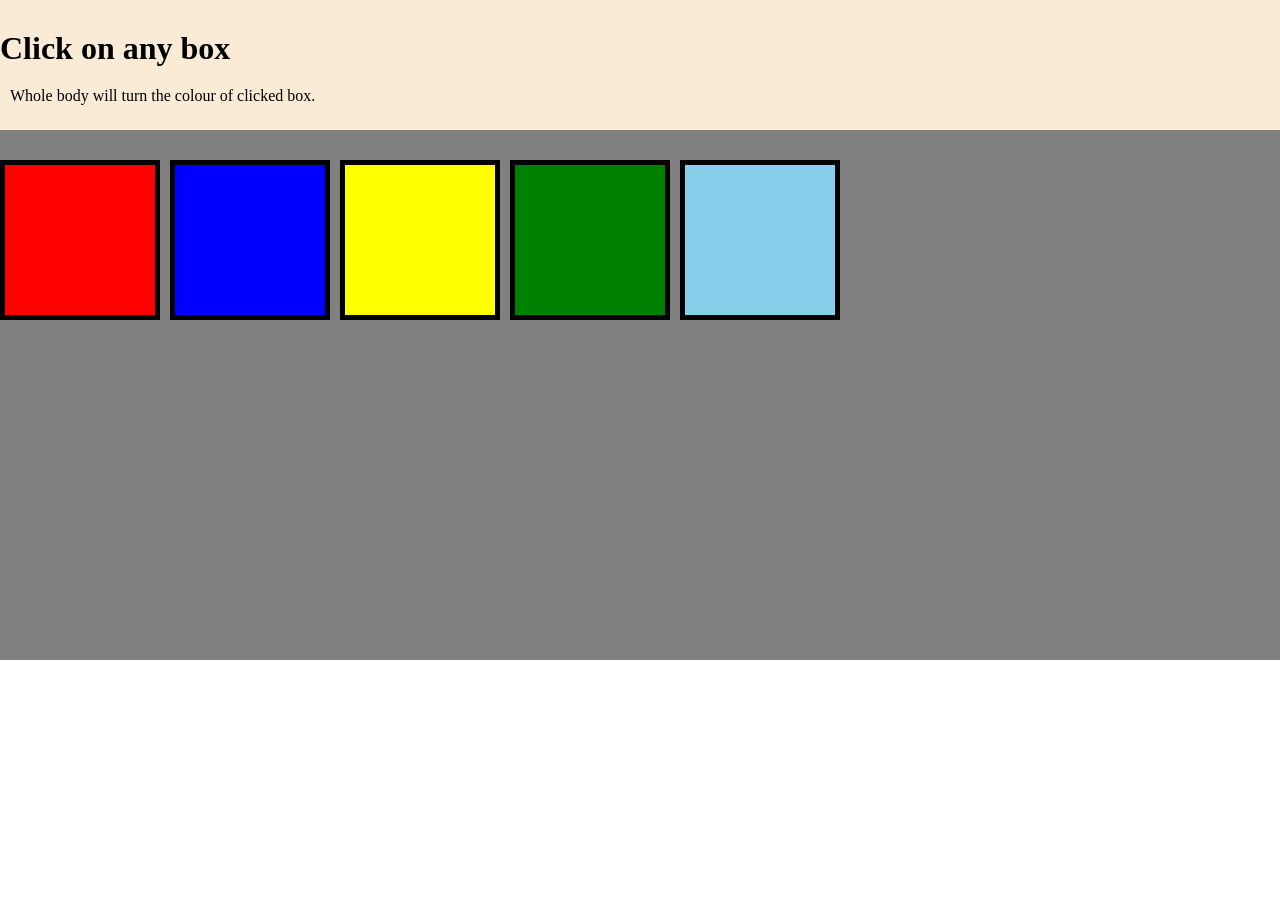
<file: DOM-projects/index.html>
<!DOCTYPE html>
<html lang="en">
<head> 
    <link rel="stylesheet" href="pro1.css">
    <meta charset="UTF-8">
    <link rel="icon" href="data:,">
    <meta name="viewport" content="width=device-width, initial-scale=1.0">
    <title>DOM Project One</title>
 
</head>
<body>
<div class="texts">
    <h1>Click on any box</h1>
    <p>Whole body will turn the colour of clicked box.</p>
</div>
<div class="canvas">

    <span class="button" id="red"></span>
    <span class="button" id="blue"></span>
    <span class="button" id="yellow"></span>
    <span class="button" id="green"></span>
    <span class="button" id="skyblue"></span>

</div>
<script src="pro1.js"></script>
</body>
</html>
</file>
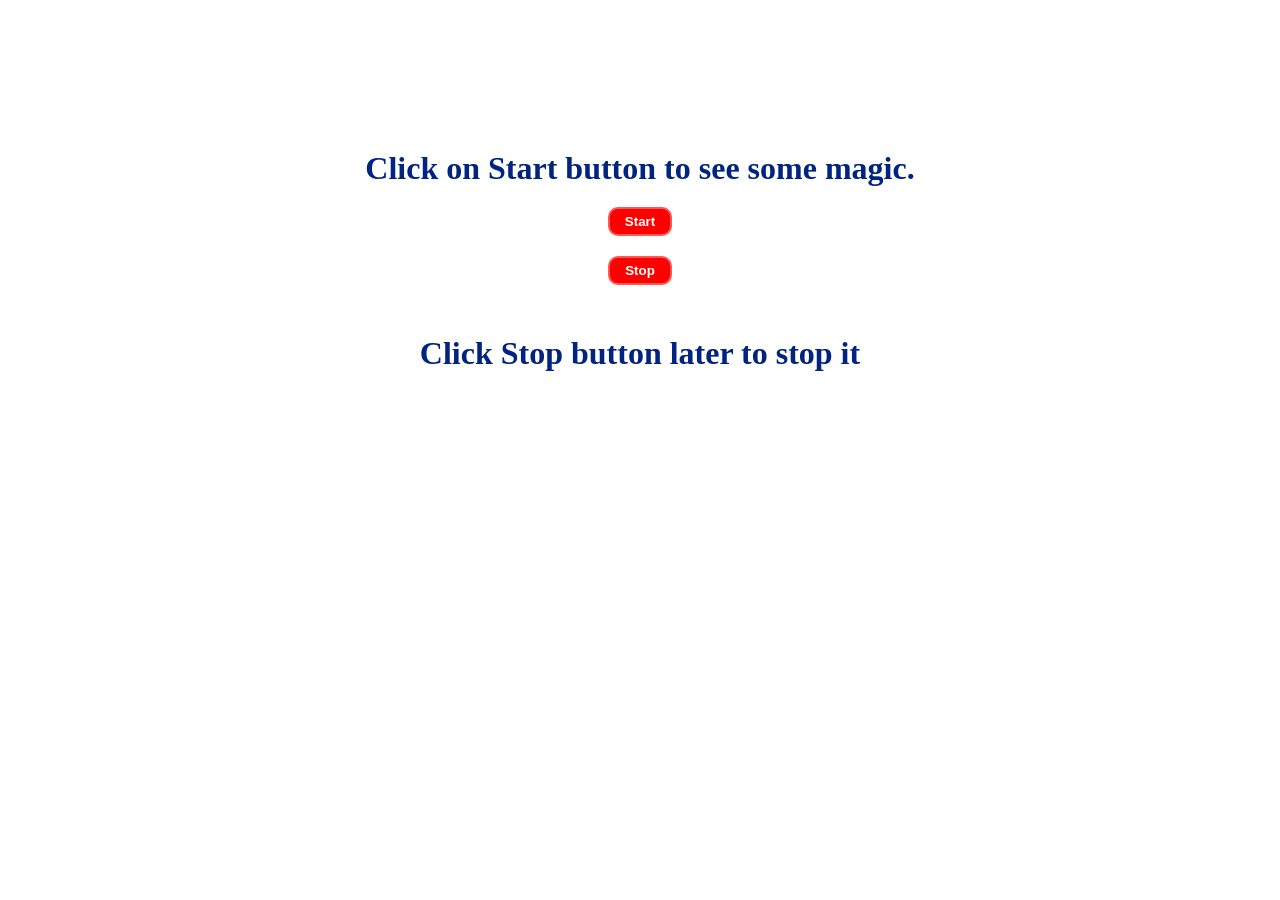
<file: DOM-projects/2nd Event Pro/index.html>
<!DOCTYPE html>
<html lang="en">
<head>
    <link rel="stylesheet" href="style.css">
    <meta charset="UTF-8">
    <meta name="viewport" content="width=device-width, initial-scale=1.0">
    <title>2nd Event Project</title>
</head>
<body>
    <h1>Click on Start button to see some magic.</h1>
    <button id="start">Start</button>
    <button id="stop">Stop</button>
    <h1>Click Stop button later to stop it</h1>
    <script src="script.js"></script>
</body>
</html>
</file>
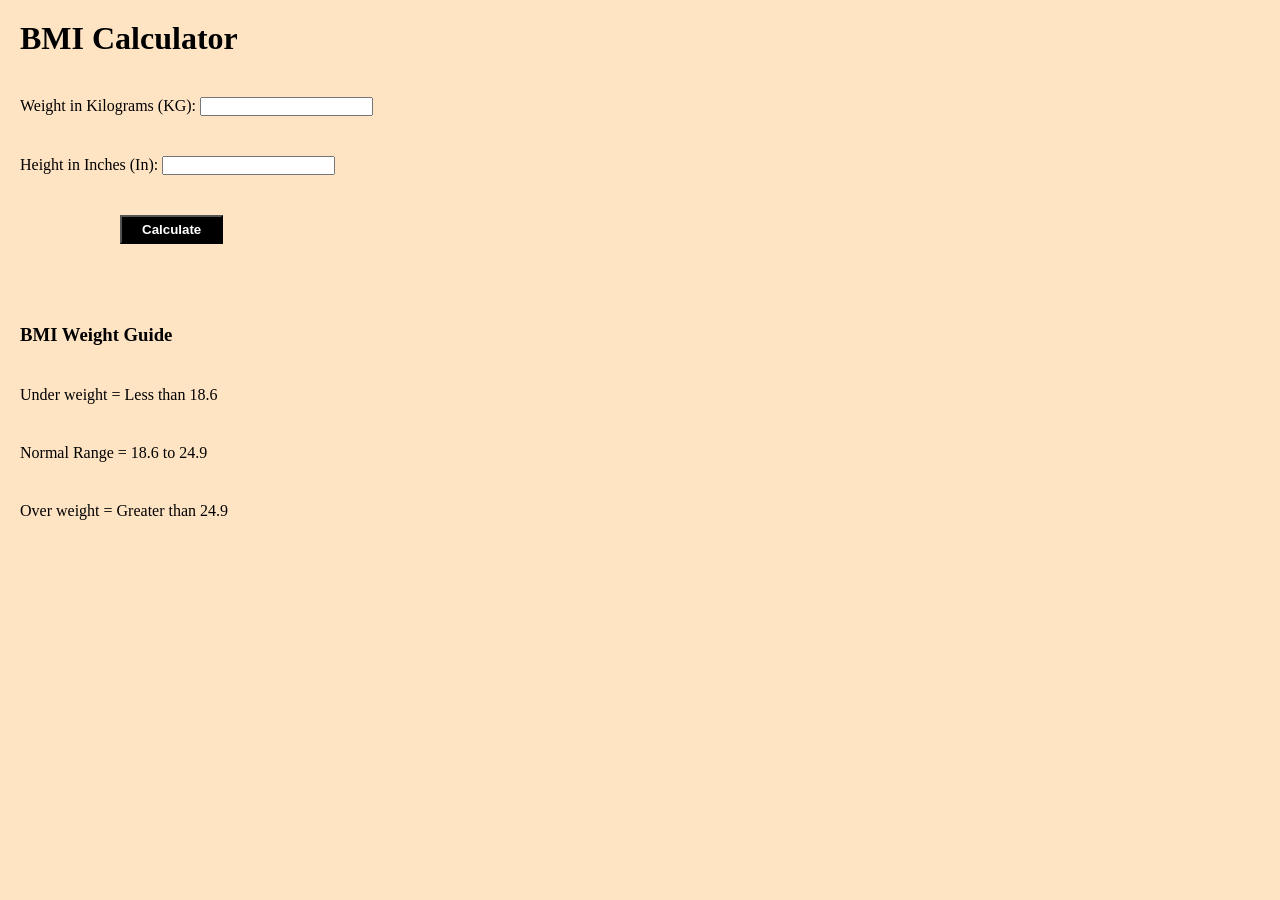
<file: DOM-projects/Project 2/index.html>
<!DOCTYPE html>
<html lang="en">
<head>
    <link rel="stylesheet" href="pro2.css">
    <meta charset="UTF-8">
    <meta name="viewport" content="width=device-width, initial-scale=1.0">
    <title>BMI Calculator</title>
</head>
<body>
    
<div class="container">
    <h1>BMI Calculator</h1>
    <form>
        <p><label>Weight in Kilograms (KG): </label><input type="text" id="weight" ></p>
        <p><label>Height in Inches (In): </label><input type="text" id="height" ></p>
        <button>Calculate</button>
        <div id="result"></div>
        <div id="weight-guide">
            <h3>BMI Weight Guide</h3>
            <p>Under weight = Less than 18.6</p>
            <p>Normal Range = 18.6 to 24.9</p>
            <p>Over weight = Greater than 24.9</p>
        </div>
    </form>
</div>
<script src="pro2.js"></script>
</body>
</html>
</file>
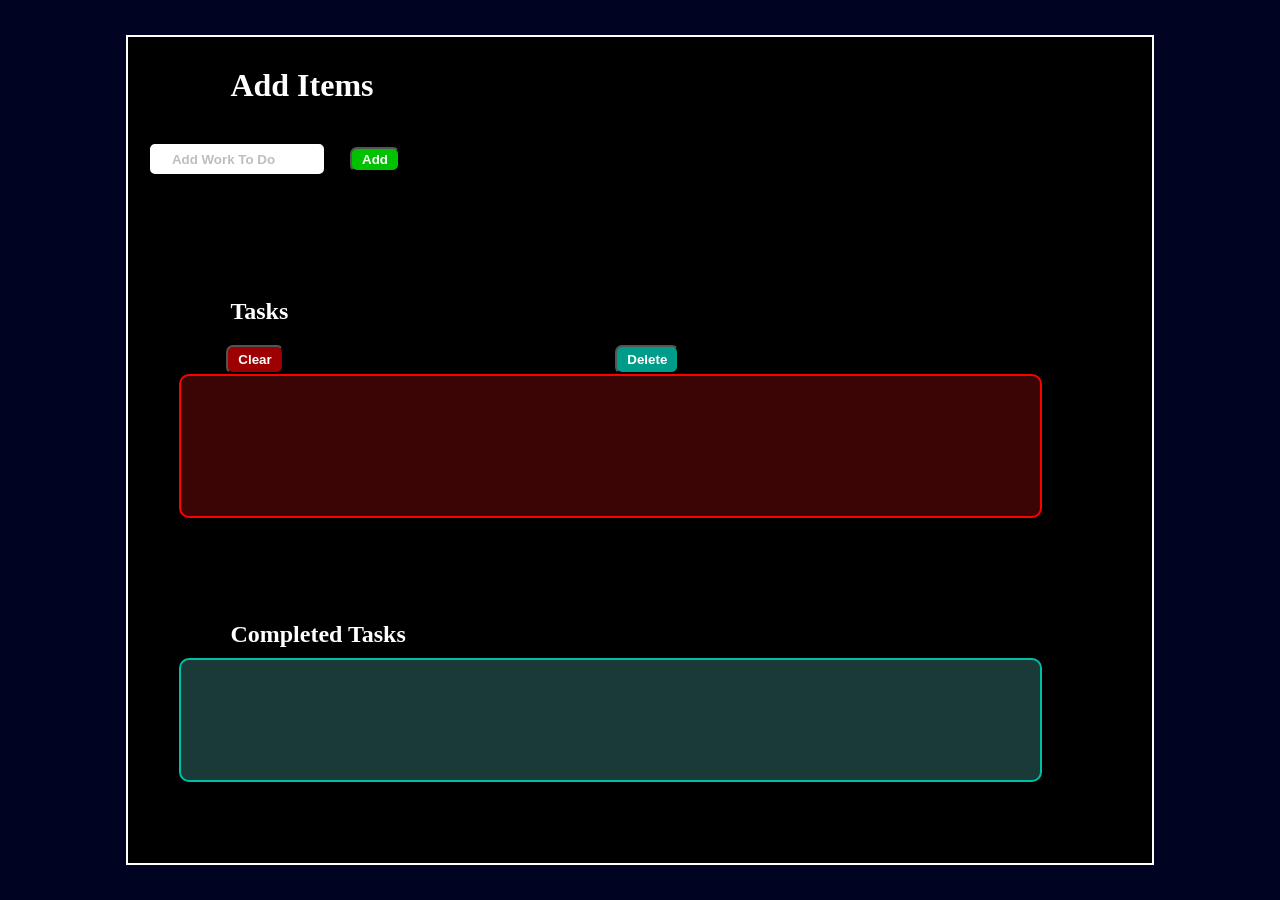
<file: DOM-projects/To Do Project/index.html>
<!DOCTYPE html>
<html lang="en">
<head>
    
    <link rel="stylesheet" href="td.css">
    <meta charset="UTF-8">
    <meta name="viewport" content="width=device-width, initial-scale=1.0">
    <title>To Do Project</title>
</head>
<body>
    <div class="todo">
        <h1>Add Items</h1><br>
        <input type="text" placeholder="Add Work To Do" id="input">
        <button class="add" id="addElement">Add</button>
        <h2>Tasks</h2>
        <div class="buttons">
            <button id="button1">Clear</button>
            <button id="button2">Delete</button>
        </div>
        <div class="items"></div>

        <h2 class="completed-heading">Completed Tasks</h2>
        <div class="completed-items"></div>
    </div>
    <script src="td.js"></script>
</body>
</html>
</file>
<file: DOM-projects/pro1.css>
*{
    margin: 0;
    padding:0;
}

.texts{
    padding-top: 30px;
    height: 100px;
    background-color: antiquewhite;
}
.text h1 , p{
    margin: 20px 10px;
}

.canvas{
    padding-top: 30px;
    display: flex;
    flex-wrap: wrap;
    gap: 10px;
    height: 500px;
    background-color: grey;
}

#red{
    border: 5px solid black;
    display: block;
    background-color: red;
    height: 150px;
    width: 150px;
}

#blue{
    border: 5px solid black;
    display: block;
    background-color: blue;
    height: 150px;
    width: 150px;
}

#yellow{
    border: 5px solid black;
    display: block;
    background-color: yellow;
    height: 150px;
    width: 150px;
}

#green{
    border: 5px solid black;
    display: block;
    background-color: green;
    height: 150px;
    width: 150px;
}

#skyblue{
    border: 5px solid black;
    display: block;
    background-color: skyblue;
    height: 150px;
    width: 150px;
}
</file>
<file: DOM-projects/2nd Event Pro/style.css>
*{
    margin: 0;
    padding: 0;
    margin-top: 50px;
}

body{
    color: rgb(0, 36, 127);
    display: flex;
    flex-direction: column;
    justify-content: center;
    align-items: center;
}

#stop{
    color: white;
    font-weight: 700;
    padding: 5px 15px;
    margin-top: 20px;
    width: auto;
    border-radius: 10px;
    background-color: red;
    border: 2px solid rgba(255, 255, 255, 0.338);
}

#start{
    color: white;
    font-weight: 700;
    padding: 5px 15px;
    margin-top: 20px;
    width: auto;
    border-radius: 10px;
    background-color: red;
    border: 2px solid rgba(255, 255, 255, 0.338);
}
</file>
<file: DOM-projects/Project 2/pro2.css>
*{
    margin: 0;
    padding: 0;
}

body{
    background-color: bisque;
}

.container{
    height: auto;
    padding-bottom: 50px;
}

h1 , h3 , p{
    padding: 20px;
    
}

.container button{
    background-color: black;
    color: white;
    font-weight: 800;
    padding: 5px 20px;
    margin-left: 120px;
    margin-top: 20px;
    margin-bottom: 20px;
}

#result{
    padding-top: 20px;
    padding-left: 50px;
    font-weight: 800;
    padding-bottom: 20px;
}
</file>
<file: DOM-projects/To Do Project/td.css>
*{
    margin: 0;
    padding: 0;
}


body {
    background-color: rgb(0, 3, 33);
    display: flex;
    flex-direction: column;
    justify-content: center;
    align-items: center;
    min-height: 100vh;       
}

.todo {
    border: 2px solid white;
    background-color: rgb(0, 0, 0);
    width: 80%;
    min-height: 70vh;         
    flex-direction: column;
    justify-content: center;
    align-items: center;
    padding-bottom: 30px;      
}

.todo h1{
    margin-left: 10%;
    margin-top: 30px;
    color: white;
}

.todo h2{
    color: white;
    margin-top:10%;
    margin-left: 10%;
}

.todo input{
    margin: 20px;
    border: 2px solid black;
    border-radius: 7px;
    height: 30px;
    padding-left: 5px;
}

.todo input::placeholder{
    color: #6666666c;
    font-weight: 600;
    padding-left: 10%;
}

.todo button{
    padding: 3px 10px;
    border-radius: 7px;
    background-color: rgb(1, 194, 1);
    color: white;
    font-weight: 700;
}

.items {
    margin-left: 5%;
    position: relative;
    width: 80%;
    min-height: 100px;
    max-height: 350px;        
    overflow-y: auto;          
    border: 2px solid rgb(255, 0, 0);
    color: white;
    font-weight: 700;
    font-size: clamp(0.7rem , 1rem , 3rem);
    padding: 20px;
    margin-bottom: 5%;
    margin-top: 0;
    border-radius: 10px;
    background-color: #b7101053;
    
}
.buttons{
    position: relative;
    width: 80%;
}

.todo button{
    position: relative;
}

#button1{
    margin: 20px 20% 0 12%;
    padding: 5px 10px;
    border-radius: 7px;
    background-color: rgba(191, 0, 0, 0.82);
    font-weight: 800;
    color: white;
}

#button2{
    margin: 20px 0 0 20%;
    padding: 5px 10px;
    border-radius: 7px;
    background-color: rgba(0, 191, 169, 0.82);
    font-weight: 800;
    color: white;
}


.item:hover {
    background: #f0f0f0;
}

.item.selected {
    background: #ffcccc;
    font-weight: bold;
    border-left: 4px solid red;
}

.completed-heading {
    color: white;
    margin-top: 5%;
    margin-left: 10%;
}

.completed-items {
    margin-left: 5%;
    width: 80%;
    min-height: 80px;
    max-height: 350px;
    overflow-y: auto;
    border: 2px solid #00bfa9;
    padding: 20px;
    margin-bottom: 5%;
    margin-top: 10px;
    border-radius: 10px;
    background-color: #1a3a38;
}

.item {
    display: flex;
    align-items: center;
    gap: 10px;
    cursor: pointer;
    padding: 8px 12px;
    margin: 6px 0;
    border-radius: 6px;
    transition: background 0.2s;
    color: white;
}

.task-checkbox {
    width: 16px;
    height: 16px;
    cursor: pointer;
    accent-color: green;
}

.item.done span {
    text-decoration: line-through;
    color: #aaa;
}

.item.selected {
    background: #ffcccc;
    font-weight: bold;
    border-left: 4px solid red;
}

.item:hover {
    background: rgba(255, 255, 255, 0.08);
}
</file>
